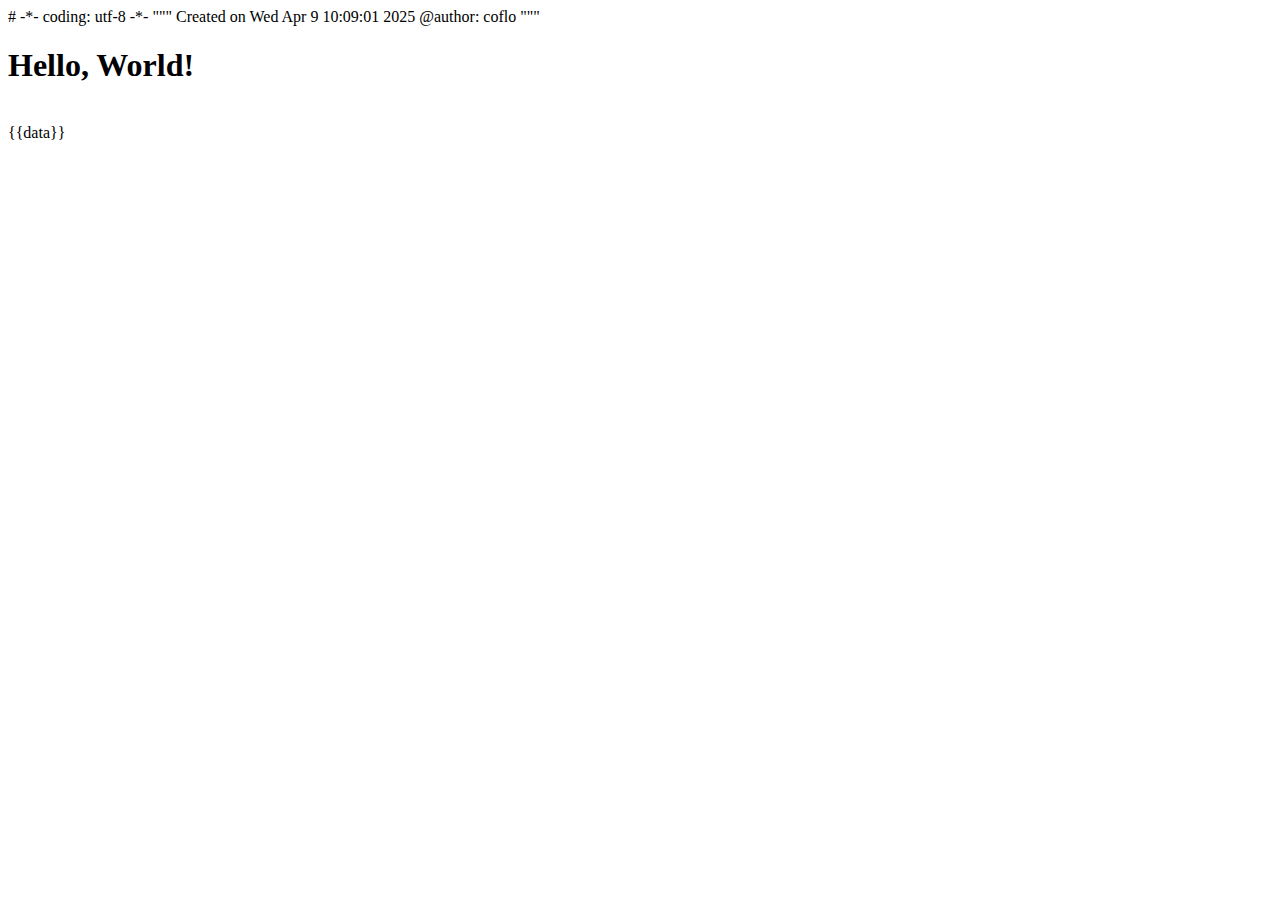
<file: templates/hello.html>
# -*- coding: utf-8 -*-
"""
Created on Wed Apr  9 10:09:01 2025

@author: coflo
"""

<!DOCTYPE html>
<html>
    <head>
        <title>test_flask</title>
    </head>
    <body>
    <h1>Hello, World!</h1>
    <br>
    {{data}}
    </body>
</html>
</file>
